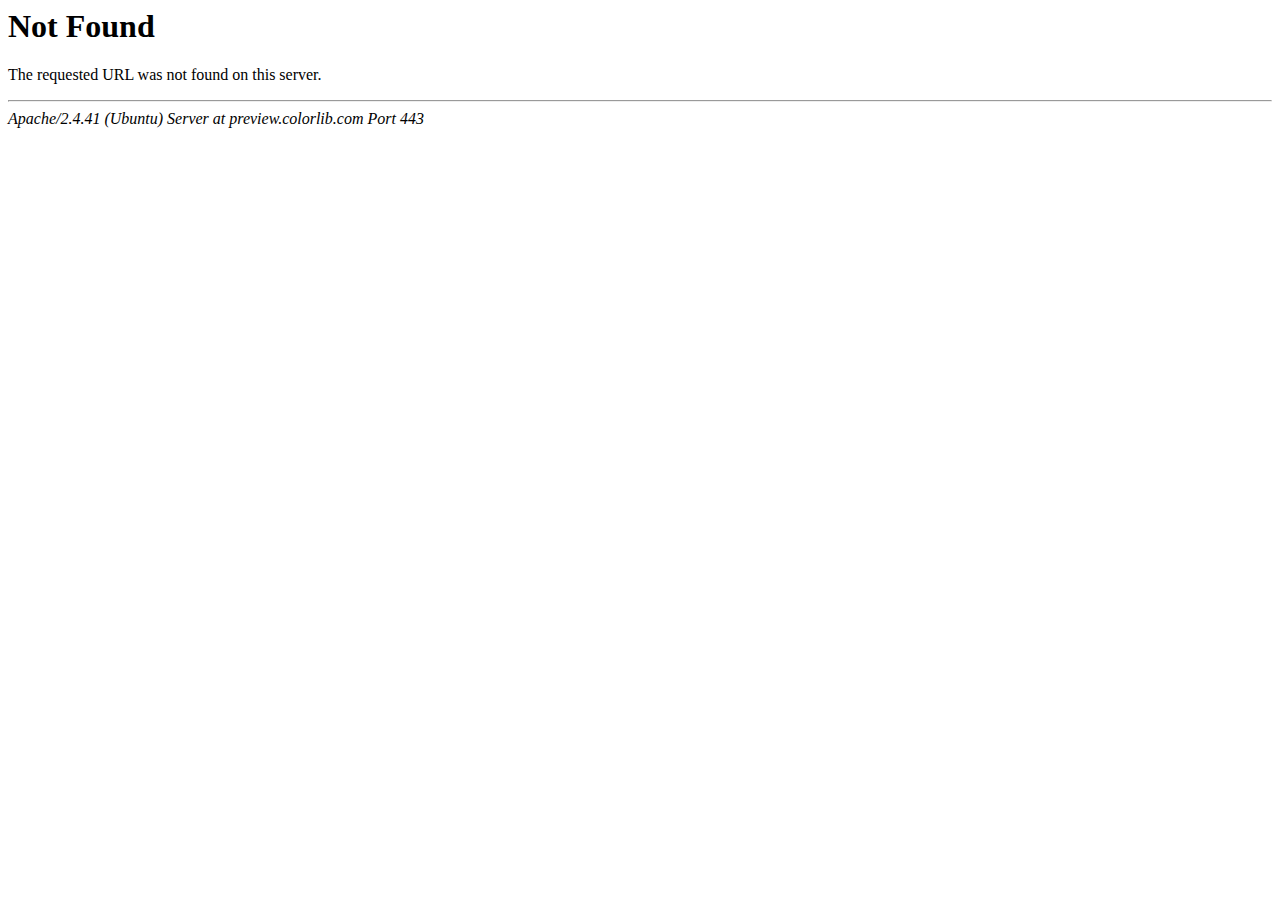
<file: static/css/owl.video.play.html>
<!DOCTYPE HTML PUBLIC "-//IETF//DTD HTML 2.0//EN">
<html><head>
<title>404 Not Found</title>
</head><body>
<h1>Not Found</h1>
<p>The requested URL was not found on this server.</p>
<hr>
<address>Apache/2.4.41 (Ubuntu) Server at preview.colorlib.com Port 443</address>
<script defer src="https://static.cloudflareinsights.com/beacon.min.js/v64f9daad31f64f81be21cbef6184a5e31634941392597" integrity="sha512-gV/bogrUTVP2N3IzTDKzgP0Js1gg4fbwtYB6ftgLbKQu/V8yH2+lrKCfKHelh4SO3DPzKj4/glTO+tNJGDnb0A==" data-cf-beacon='{"rayId":"6b4c75395b294260","token":"cd0b4b3a733644fc843ef0b185f98241","version":"2021.11.0","si":100}' crossorigin="anonymous"></script>
</body></html>
</file>
